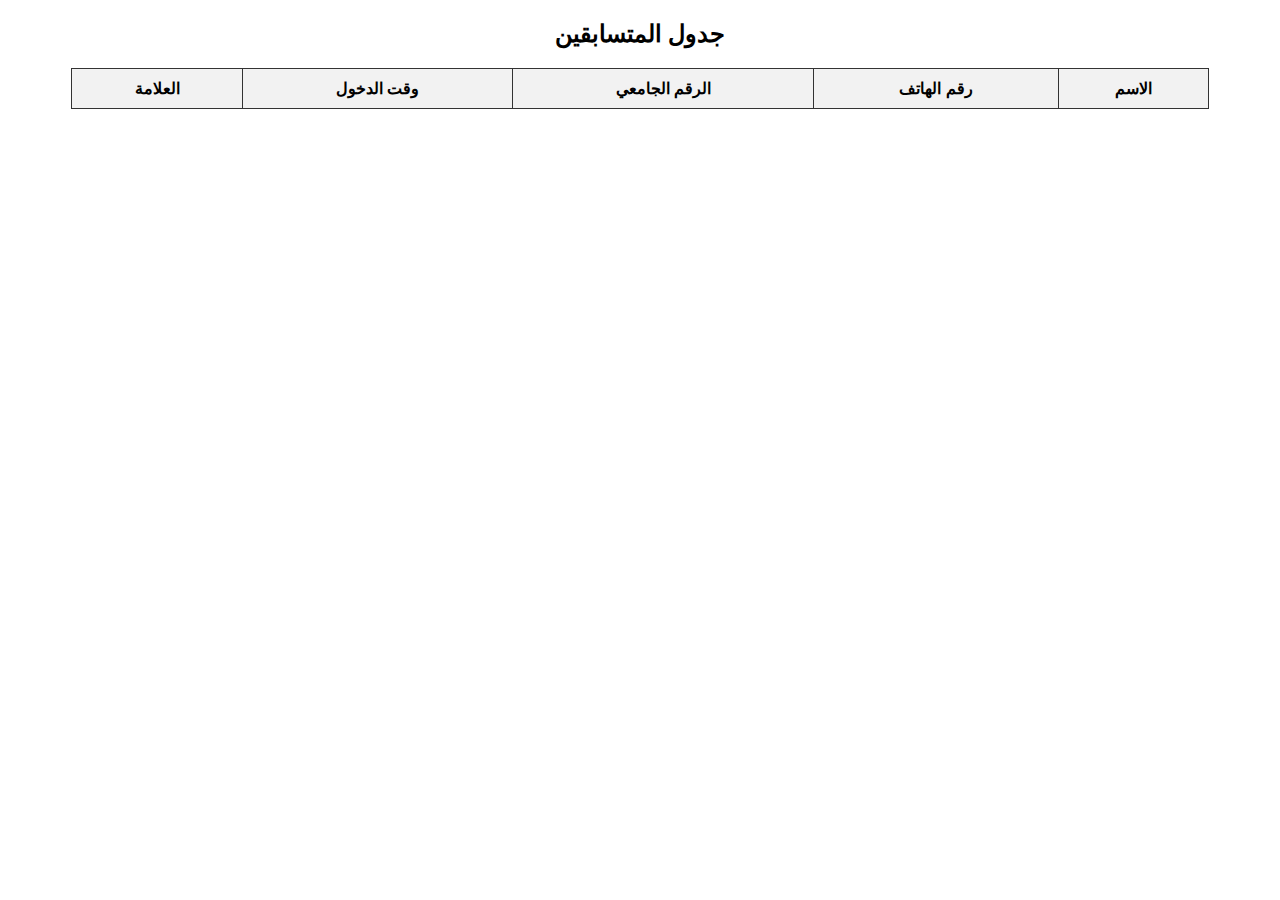
<file: table.html>
<!DOCTYPE html>
<html lang="ar" dir="rtl">
<head>
  <meta charset="UTF-8" />
  <title>جدول المتسابقين</title>
  <style>
    body {
      font-family: Arial, sans-serif;
      direction: rtl;
      text-align: center;
    }
    table {
      margin: auto;
      border-collapse: collapse;
      width: 90%;
    }
    th, td {
      border: 1px solid #333;
      padding: 10px;
    }
    th {
      background-color: #f2f2f2;
    }
  </style>
</head>
<body>
  <h2>جدول المتسابقين</h2>
  <table>
    <thead>
      <tr>
        <th>الاسم</th>
        <th>رقم الهاتف</th>
        <th>الرقم الجامعي</th>
        <th>وقت الدخول</th>
        <th>العلامة</th>
      </tr>
    </thead>
    <tbody id="participantsTable">
      <!-- سيتم ملء الجدول من localStorage -->
    </tbody>
  </table>

  <script>
    const participants = JSON.parse(localStorage.getItem("contestantResults")) || [];

    const tableBody = document.getElementById("participantsTable");
    participants.forEach(p => {
      const row = document.createElement("tr");
      row.innerHTML = `
        <td>${p.name}</td>
        <td>${p.phone}</td>
        <td>${p.universityId || '-'}</td>
        <td>${p.time || '-'}</td>
        <td>${p.score ?? '-'}</td>
      `;
      tableBody.appendChild(row);
    });
  </script>
</body>
</html>
</file>
